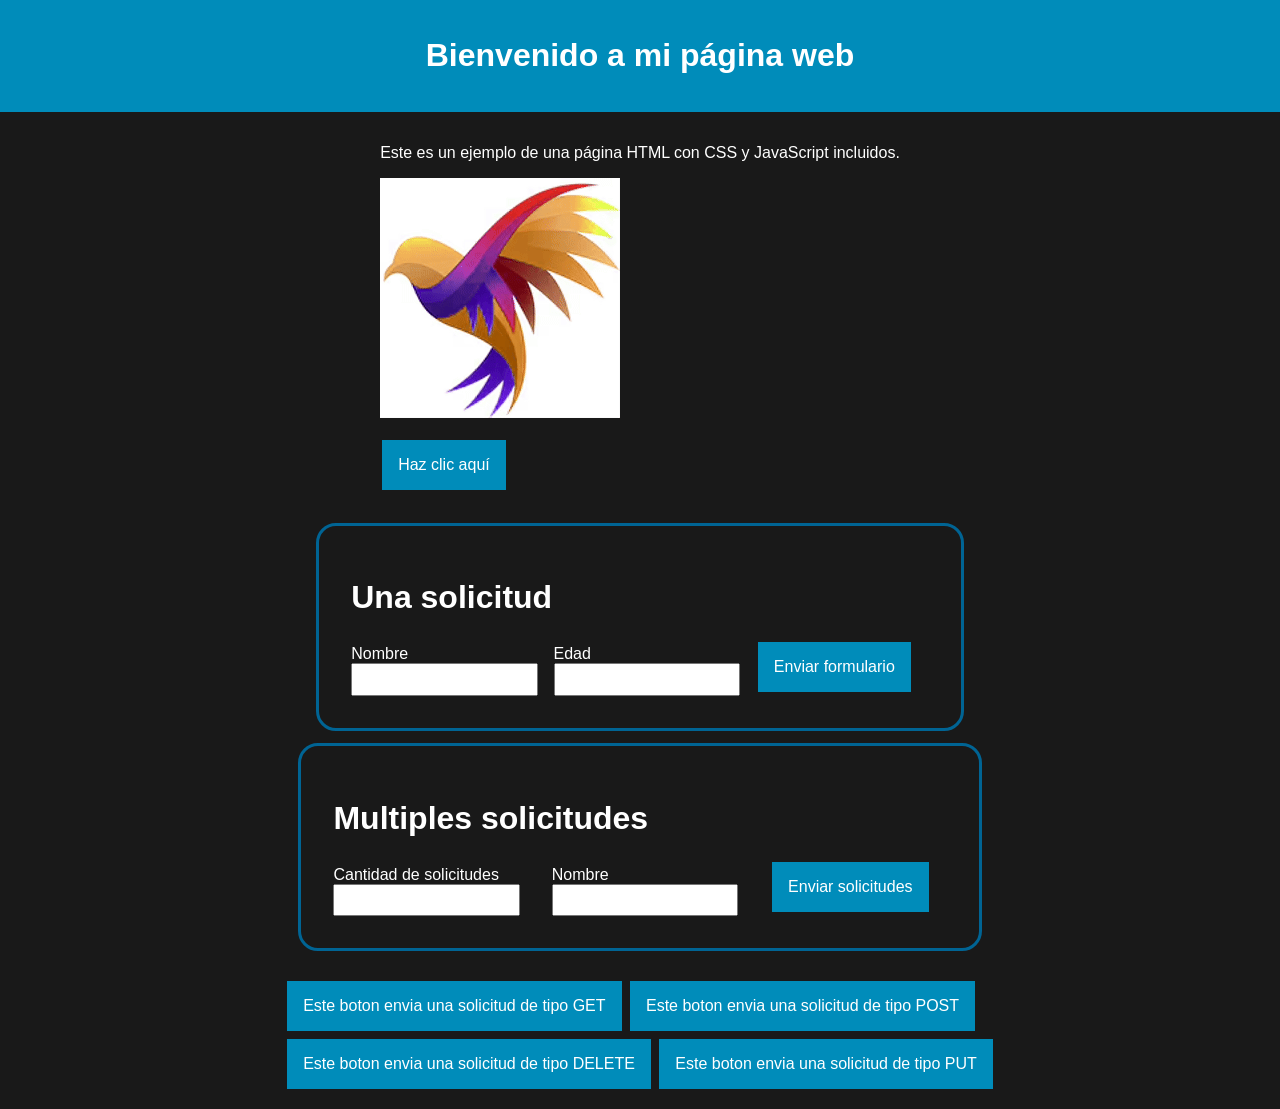
<file: wwwroot/index.html>
<!DOCTYPE html>
<html lang="es">
<head>
    <meta charset="UTF-8">
    <meta name="viewport" content="width=device-width, initial-scale=1.0">
    <title>Ejemplo de Página HTML</title>
    <link rel="stylesheet" href="styles.css">
</head>
<body>
    <header>
        <h1>Bienvenido a mi página web</h1>
    </header>
    <div class="centrado">


    <main>
        <p>Este es un ejemplo de una página HTML con CSS y JavaScript incluidos.</p>
        <img src="gif5seg.gif" alt="Descripción de la imagen">
        <br>
        <button id="myButton">Haz clic aquí</button>
    </main>


<div class="tarjeta">
    <h1>Una solicitud</h1>
<div class="formulario">

    <div class="campo">
        <label for="nombre">Nombre</label>
        <input type="text" id="nombre">
    </div>
    <div class="campo">
        <label for="edad">Edad</label>
        <input type="text" id="edad">
    </div>
    <button class="miBoton" onclick="enviarFormulario()" id="botonFormulario">Enviar formulario</button>

    <p id="textoAMostrar1"></p>
</div>
</div>

<div class="tarjeta">
<h1>Multiples solicitudes</h1>
<div class="formulario">

    <div class="campo">
        <label for="nombre">Cantidad de solicitudes</label>
        <input type="text" id="cantidadS">
    </div>
    <br>
    <div class="campo">
        <label for="edad">Nombre</label>
        <input type="text" id="nombreMultiple">
    </div>
    <br>    
    <button class="miBoton" onclick="multiplesSolicitudes()" id="botonMultiple">Enviar solicitudes</button>

    <p id="textoAMostrar3"></p>
</div>
</div>

<div class="divComun">


    <button onclick="probarMetodo('GET')">Este boton envia una solicitud de tipo GET</button>
    <button onclick="probarMetodo('POST')">Este boton envia una solicitud de tipo POST</button>

    <br>

    <button onclick="probarMetodo('DELETE')">Este boton envia una solicitud de tipo DELETE</button>
    <button onclick="probarMetodo('PUT')">Este boton envia una solicitud de tipo PUT</button>

    <p id="textoAMostrar2"></p>
    



</div>


    </div>
    <script src="script.js"></script>
</body>
</html>
</file>
<file: wwwroot/styles.css>
* {
    font-family: Arial, Helvetica, sans-serif;
    color: white
}

body {
    font-family: Arial, sans-serif;
    background-color: rgb(25 25 25 / 100);
    margin: 0;
    padding: 0;
}

header {
    background-color: #008CBA;
    color: white;
    padding: 1em;
    text-align: center;
}

main {
    padding: 1em;
}

img {
    max-width: 100%;
    height: auto;
    display: block;
    margin: 1em 0 auto;
}

button {
    background-color: #008CBA;
    color: white;
    border: none;
    padding: 1em;
    text-align: center;
    text-decoration: none;
    display: inline-block;
    font-size: 16px;
    margin: 4px 2px;
    cursor: pointer;
}

button:hover {
    background-color: #006494;
}

.centrado {
    display: flex;
    flex-direction: column;
    align-items: center;
    align-self: center;
    justify-content: center;
}

.miBoton {
    background-color: #008CBA;
    color: white;
    border: none;
    padding: 1em;
    text-align: center;
    text-decoration: none;
    display: inline-block;
    font-size: 16px;
    margin: 4px 2px;
    cursor: pointer;

}

.formulario {
    display: flex;
    flex-direction: row;
    align-items: flex-end;   /* el botón queda alineado con los inputs */
    gap: 1em;
    
}

.campo {
    display: flex;
    flex-direction: column;  /* label arriba, input abajo */
}

input {
    color: black;            /* tu regla * pone todo en blanco y el texto no se vería */
    padding: 0.5em;
}

.divComun {
    margin-top: 2%;
}

.seccion {
    display: flex;
    flex-direction: column;
    align-items: center;
}

.tarjeta {
    border-radius: 20px;
    border-color: white;
    border: #006494;
    border-style: solid;
    padding: 2.5%;
    margin-top: 1%;
    margin-bottom: 0;
}
</file>
